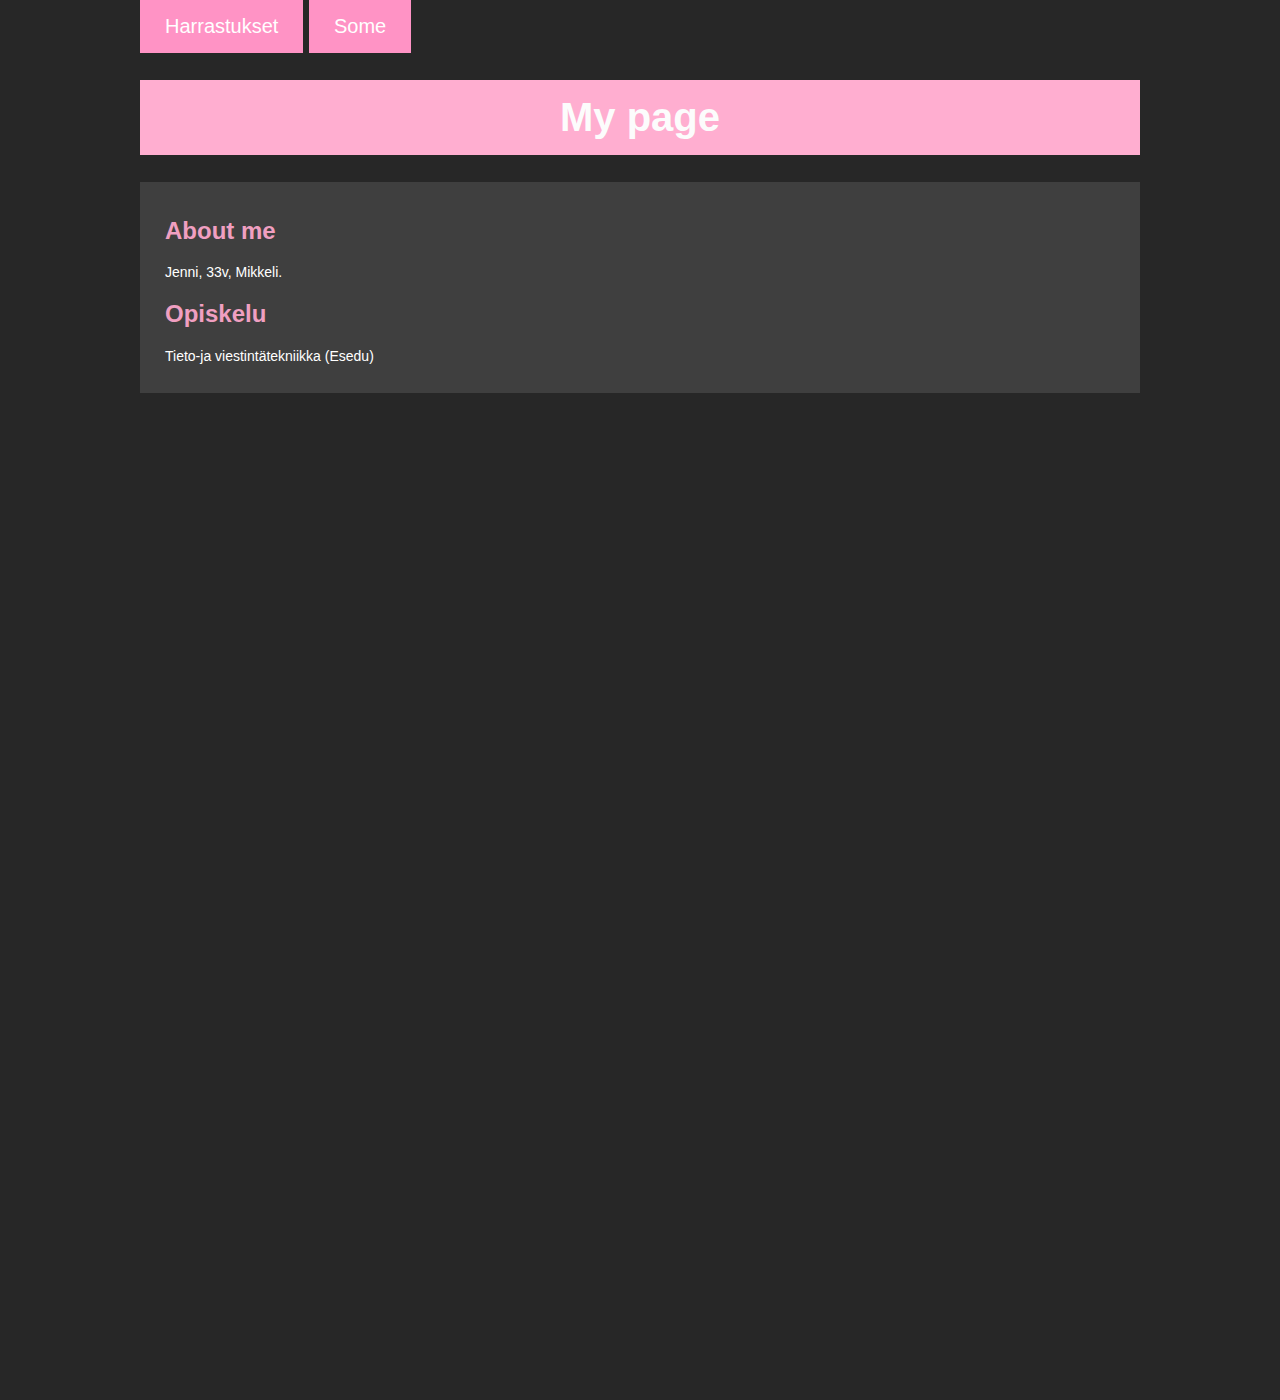
<file: index.html>
<!DOCTYPE html>
<html lang="en">
<head>
    <meta charset="UTF-8">
    <meta name="viewport" content="width=device-width, initial-scale=1.0">
    <title>My page</title>
    <link rel="stylesheet" href="styles.css">
    

</head>
<body>
   
    <header>
        <nav>
            <a href="harrastukset.html">Harrastukset</a>
            <a href="some.html">Some</a>
        </nav>
    </header>

    <h1>My page</h1>
<div>    
    <h2>About me</h2>
    <p>Jenni, 33v, Mikkeli.</p>
    <h2>Opiskelu</h2>
    <p>Tieto-ja viestintätekniikka (Esedu)</p>
    
    
</div>  
</body>
</html>
</file>
<file: styles.css>
body {
            background-color: rgb(39, 39, 39);
            width: 1000px;
            height: 1400px;
            margin: 0 auto;
            
       }
       div {
        background-color: rgb(63, 63, 63);
        display: block;
        padding: 15px 25px;
       }
       h1 {
            text-align: center;
            background-color: rgb(255, 174, 208);
            padding: 15px 25px;
            color: rgb(252, 252, 252);
            font-family: 'Gill Sans', 'Gill Sans MT', Calibri, 'Trebuchet MS', sans-serif;
            font-size: 40px;
        }
        p {
            color: rgb(255, 255, 255);
            font-family: Verdana, Geneva, Tahoma, sans-serif;
            font-size: 14px;
        }
        h2 {
            color: rgb(240, 159, 193);
            font-family: 'Segoe UI', Tahoma, Geneva, Verdana, sans-serif;
        } 
        header {

            font-family: 'Trebuchet MS', 'Lucida Sans Unicode', 'Lucida Grande', 'Lucida Sans', Arial, sans-serifS;
            font-size: 20px;
        }
        ul {
            font-family: 'Trebuchet MS', 'Lucida Sans Unicode', 'Lucida Grande', 'Lucida Sans', Arial, sans-serif;
            font-size: 16px;
        }
        
        a:link {
            color: rgb(255, 255, 255);
        }
        a:visited {
            color: rgb(114, 114, 114);
            background-color: transparent;
        }
        a:link, a:visited {
            background-color: #ff93c5;
            color: white;
            padding: 15px 25px;
            text-align: center;
            text-decoration: none;
            display: inline-block;
        }
        a:hover {
            color: rgb(104, 113, 114);
            background-color: #ff93c5; 
        }
        img {
            max-width: 100%;
            height: auto;
        }
        .content {
            max-width: 300px;
            margin: auto;
        }
</file>
